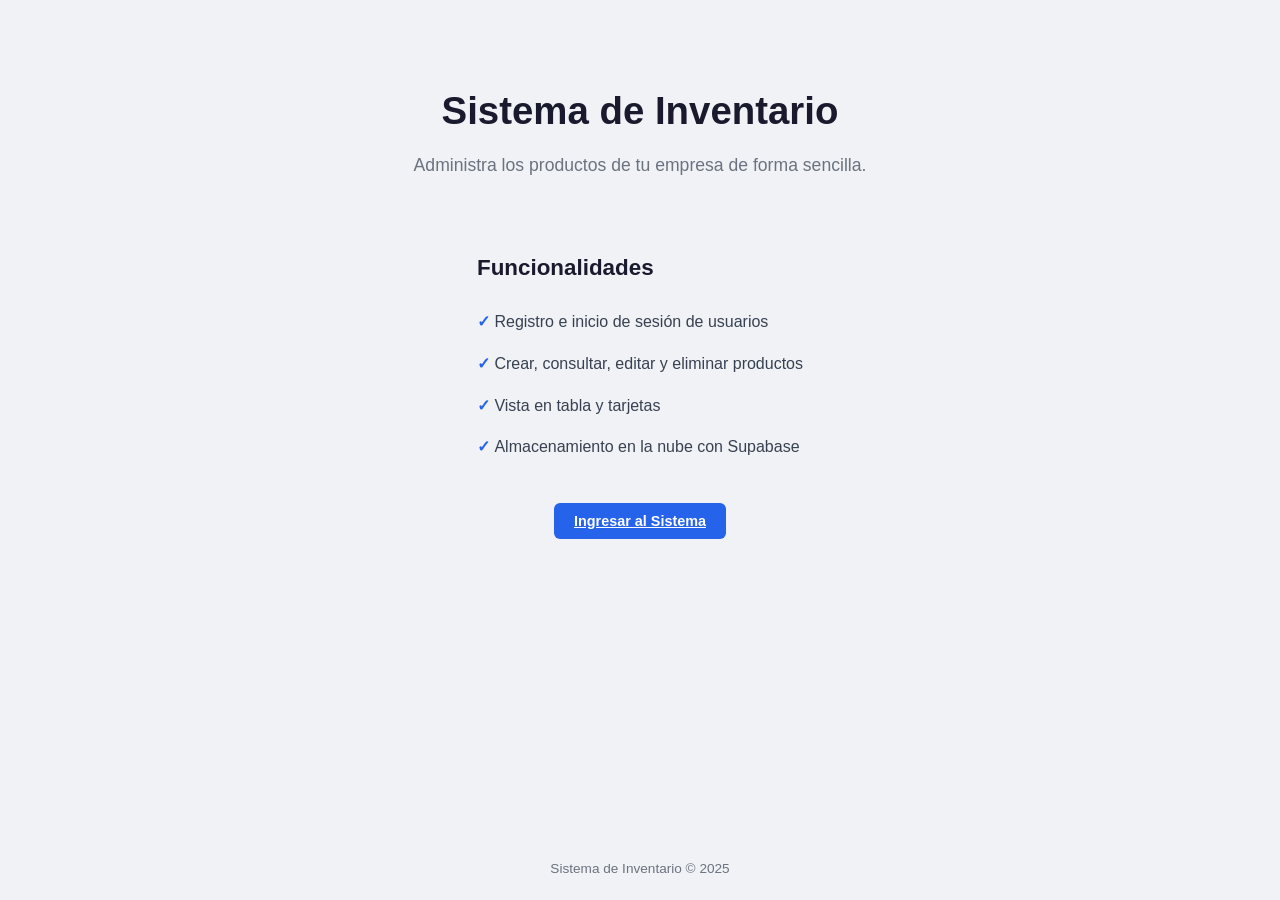
<file: index.html>
<!DOCTYPE html>
<html lang="es">
<head>
    <meta charset="UTF-8">
    <meta name="viewport" content="width=device-width, initial-scale=1.0">
    <title>Sistema de Inventario</title>
    <link rel="stylesheet" href="css/styles.css">
    <meta name="Daniel y Karol" author="CESDE">
</head>
<body>
    <div class="container">
        <header class="header-landing">
            <h1>Sistema de Inventario</h1>
            <p>Administra los productos de tu empresa de forma sencilla.</p>
        </header>
        <main class="landing-main">
            <div class="landing-info">
                <h2>Funcionalidades</h2>
                <ul>
                    <li>Registro e inicio de sesión de usuarios</li>
                    <li>Crear, consultar, editar y eliminar productos</li>
                    <li>Vista en tabla y tarjetas</li>
                    <li>Almacenamiento en la nube con Supabase</li>
                </ul>
            </div>
            <div class="landing-accion">
                <a href="login.html" class="btn btn-principal">Ingresar al Sistema</a>
            </div>
        </main>
        <footer>
            <p>Sistema de Inventario &copy; 2025</p>
        </footer>
    </div>
</body>
</html>
</file>
<file: css/styles.css>
/* ============================================
   Estilos del Sistema de Inventario
   ============================================ */

/* Reset básico */
* {
    margin: 0;
    padding: 0;
    box-sizing: border-box;
}

body {
    font-family: 'Segoe UI', Tahoma, Geneva, Verdana, sans-serif;
    background-color: #f0f2f5;
    color: #1a1a2e;
    line-height: 1.6;
}

.container {
    max-width: 1100px;
    margin: 0 auto;
    padding: 20px;
    min-height: 100vh;
    display: flex;
    flex-direction: column;
}

/* Ocultar elementos */
.oculto {
    display: none !important;
}

/* ==========================================
   Mensajes
   ========================================== */
.mensaje-exito {
    color: #15803d;
    background-color: #dcfce7;
    padding: 10px 14px;
    border-radius: 6px;
    margin-bottom: 14px;
    font-size: 0.9rem;
}

.mensaje-error {
    color: #b91c1c;
    background-color: #fee2e2;
    padding: 10px 14px;
    border-radius: 6px;
    margin-bottom: 14px;
    font-size: 0.9rem;
}

.mensaje-info {
    color: #1d4ed8;
    background-color: #dbeafe;
    padding: 10px 14px;
    border-radius: 6px;
    margin-bottom: 14px;
    font-size: 0.9rem;
}

/* ==========================================
   Botones
   ========================================== */
.btn {
    padding: 10px 20px;
    border: none;
    border-radius: 6px;
    cursor: pointer;
    font-size: 0.9rem;
    font-weight: 600;
    transition: background-color 0.2s;
}

.btn-principal {
    background-color: #2563eb;
    color: #fff;
}

.btn-principal:hover {
    background-color: #1d4ed8;
}

.btn-secundario {
    background-color: #6b7280;
    color: #fff;
}

.btn-secundario:hover {
    background-color: #4b5563;
}

.btn-editar {
    background-color: #f59e0b;
    color: #fff;
    padding: 6px 12px;
    font-size: 0.8rem;
}

.btn-editar:hover {
    background-color: #d97706;
}

.btn-eliminar {
    background-color: #dc2626;
    color: #fff;
    padding: 6px 12px;
    font-size: 0.8rem;
}

.btn-eliminar:hover {
    background-color: #b91c1c;
}

.btn-logout {
    background-color: transparent;
    color: #dc2626;
    border: 1px solid #dc2626;
    padding: 6px 14px;
    font-size: 0.85rem;
}

.btn-logout:hover {
    background-color: #dc2626;
    color: #fff;
}

.btn-vista {
    background-color: #e5e7eb;
    color: #374151;
    padding: 6px 14px;
    font-size: 0.85rem;
}

.btn-vista:hover {
    background-color: #d1d5db;
}

.btn-vista.activo {
    background-color: #2563eb;
    color: #fff;
}

/* ==========================================
   Footer
   ========================================== */
footer {
    margin-top: auto;
    padding-top: 30px;
    text-align: center;
    color: #6b7280;
    font-size: 0.85rem;
}

footer a {
    color: #2563eb;
    text-decoration: none;
}

footer a:hover {
    text-decoration: underline;
}

/* ==========================================
   INDEX.HTML - Landing
   ========================================== */
.header-landing {
    text-align: center;
    padding: 60px 0 30px;
}

.header-landing h1 {
    font-size: 2.4rem;
    color: #1a1a2e;
    margin-bottom: 10px;
}

.header-landing p {
    font-size: 1.1rem;
    color: #6b7280;
}

.landing-main {
    flex: 1;
    display: flex;
    flex-direction: column;
    align-items: center;
    gap: 40px;
    padding: 40px 0;
}

.landing-info h2 {
    margin-bottom: 16px;
    font-size: 1.4rem;
}

.landing-info ul {
    list-style: none;
    padding: 0;
}

.landing-info ul li {
    padding: 8px 0;
    font-size: 1rem;
    color: #374151;
}

.landing-info ul li::before {
    content: "✓ ";
    color: #2563eb;
    font-weight: bold;
}

/* ==========================================
   LOGIN.HTML - Autenticación
   ========================================== */
.header-auth {
    text-align: center;
    padding: 40px 0 20px;
}

.header-auth h1 {
    font-size: 1.6rem;
    color: #1a1a2e;
}

.auth-main {
    flex: 1;
    display: flex;
    justify-content: center;
    align-items: flex-start;
    padding-top: 30px;
}

.form-auth {
    background-color: #fff;
    padding: 30px;
    border-radius: 10px;
    box-shadow: 0 2px 10px rgba(0, 0, 0, 0.08);
    width: 100%;
    max-width: 420px;
}

.form-auth h2 {
    margin-bottom: 20px;
    font-size: 1.3rem;
    text-align: center;
}

.form-link {
    text-align: center;
    margin-top: 16px;
    font-size: 0.9rem;
    color: #6b7280;
}

.form-link a {
    color: #2563eb;
    text-decoration: none;
}

.form-link a:hover {
    text-decoration: underline;
}

/* ==========================================
   Campos de formulario
   ========================================== */
.campo {
    margin-bottom: 16px;
}

.campo label {
    display: block;
    margin-bottom: 5px;
    font-weight: 600;
    font-size: 0.9rem;
    color: #374151;
}

.campo input,
.campo textarea {
    width: 100%;
    padding: 10px 12px;
    border: 1px solid #d1d5db;
    border-radius: 6px;
    font-size: 0.95rem;
    font-family: inherit;
    transition: border-color 0.2s;
}

.campo input:focus,
.campo textarea:focus {
    outline: none;
    border-color: #2563eb;
    box-shadow: 0 0 0 3px rgba(37, 99, 235, 0.1);
}

.campo-row {
    display: flex;
    gap: 16px;
}

.campo-row .campo {
    flex: 1;
}

.campo-botones {
    display: flex;
    gap: 10px;
    margin-top: 6px;
}

/* ==========================================
   INVENTARIO.HTML
   ========================================== */
.header-inventario {
    display: flex;
    justify-content: space-between;
    align-items: center;
    padding: 16px 0;
    border-bottom: 1px solid #e5e7eb;
    margin-bottom: 30px;
}

.header-inventario h1 {
    font-size: 1.5rem;
}

.header-derecha {
    display: flex;
    align-items: center;
    gap: 16px;
}

.header-derecha span {
    font-size: 0.9rem;
    color: #6b7280;
}

.inventario-main {
    flex: 1;
}

/* Sección formulario */
.seccion-form {
    background-color: #fff;
    padding: 24px;
    border-radius: 10px;
    box-shadow: 0 2px 10px rgba(0, 0, 0, 0.08);
    margin-bottom: 30px;
}

.seccion-form h2 {
    margin-bottom: 16px;
    font-size: 1.2rem;
}

/* Sección listado */
.seccion-listado {
    background-color: #fff;
    padding: 24px;
    border-radius: 10px;
    box-shadow: 0 2px 10px rgba(0, 0, 0, 0.08);
}

.listado-header {
    display: flex;
    justify-content: space-between;
    align-items: center;
    margin-bottom: 16px;
    flex-wrap: wrap;
    gap: 10px;
}

.listado-header h2 {
    font-size: 1.2rem;
}

.vista-botones {
    display: flex;
    gap: 6px;
}

/* ==========================================
   Tabla de productos
   ========================================== */
.tabla-productos {
    width: 100%;
    border-collapse: collapse;
}

.tabla-productos th,
.tabla-productos td {
    padding: 10px 12px;
    text-align: left;
    border-bottom: 1px solid #e5e7eb;
    font-size: 0.9rem;
}

.tabla-productos th {
    background-color: #f9fafb;
    font-weight: 600;
    color: #374151;
}

.tabla-productos tr:hover {
    background-color: #f9fafb;
}

.acciones {
    display: flex;
    gap: 6px;
}

.img-mini {
    width: 50px;
    height: 50px;
    object-fit: cover;
    border-radius: 4px;
}

.vacio {
    text-align: center;
    color: #9ca3af;
    padding: 30px 10px !important;
    font-style: italic;
}

/* ==========================================
   Tarjetas de productos
   ========================================== */
.contenedor-tarjetas {
    display: grid;
    grid-template-columns: repeat(auto-fill, minmax(240px, 1fr));
    gap: 18px;
}

.contenedor-tarjetas .vacio {
    grid-column: 1 / -1;
}

.card {
    background-color: #f9fafb;
    border: 1px solid #e5e7eb;
    border-radius: 10px;
    overflow: hidden;
    transition: box-shadow 0.2s;
}

.card:hover {
    box-shadow: 0 4px 12px rgba(0, 0, 0, 0.1);
}

.card-img {
    width: 100%;
    height: 160px;
    object-fit: cover;
    display: block;
}

.card-img-placeholder {
    width: 100%;
    height: 160px;
    background-color: #e5e7eb;
    display: flex;
    align-items: center;
    justify-content: center;
    color: #9ca3af;
    font-size: 0.9rem;
}

.card-body {
    padding: 14px;
}

.card-body h3 {
    font-size: 1.05rem;
    margin-bottom: 6px;
}

.card-desc {
    font-size: 0.85rem;
    color: #6b7280;
    margin-bottom: 10px;
}

.card-precio {
    font-size: 1.1rem;
    font-weight: 700;
    color: #2563eb;
}

.card-cantidad {
    font-size: 0.85rem;
    color: #374151;
    margin-bottom: 12px;
}

.card-acciones {
    display: flex;
    gap: 6px;
}

/* ==========================================
   Responsivo
   ========================================== */
@media (max-width: 768px) {
    .header-inventario {
        flex-direction: column;
        gap: 10px;
        text-align: center;
    }

    .header-derecha {
        flex-direction: column;
        gap: 8px;
    }

    .campo-row {
        flex-direction: column;
        gap: 0;
    }

    .tabla-productos {
        font-size: 0.8rem;
    }

    .tabla-productos th,
    .tabla-productos td {
        padding: 8px 6px;
    }

    .acciones {
        flex-direction: column;
    }

    .contenedor-tarjetas {
        grid-template-columns: 1fr;
    }

    .listado-header {
        flex-direction: column;
        align-items: flex-start;
    }
}
</file>
